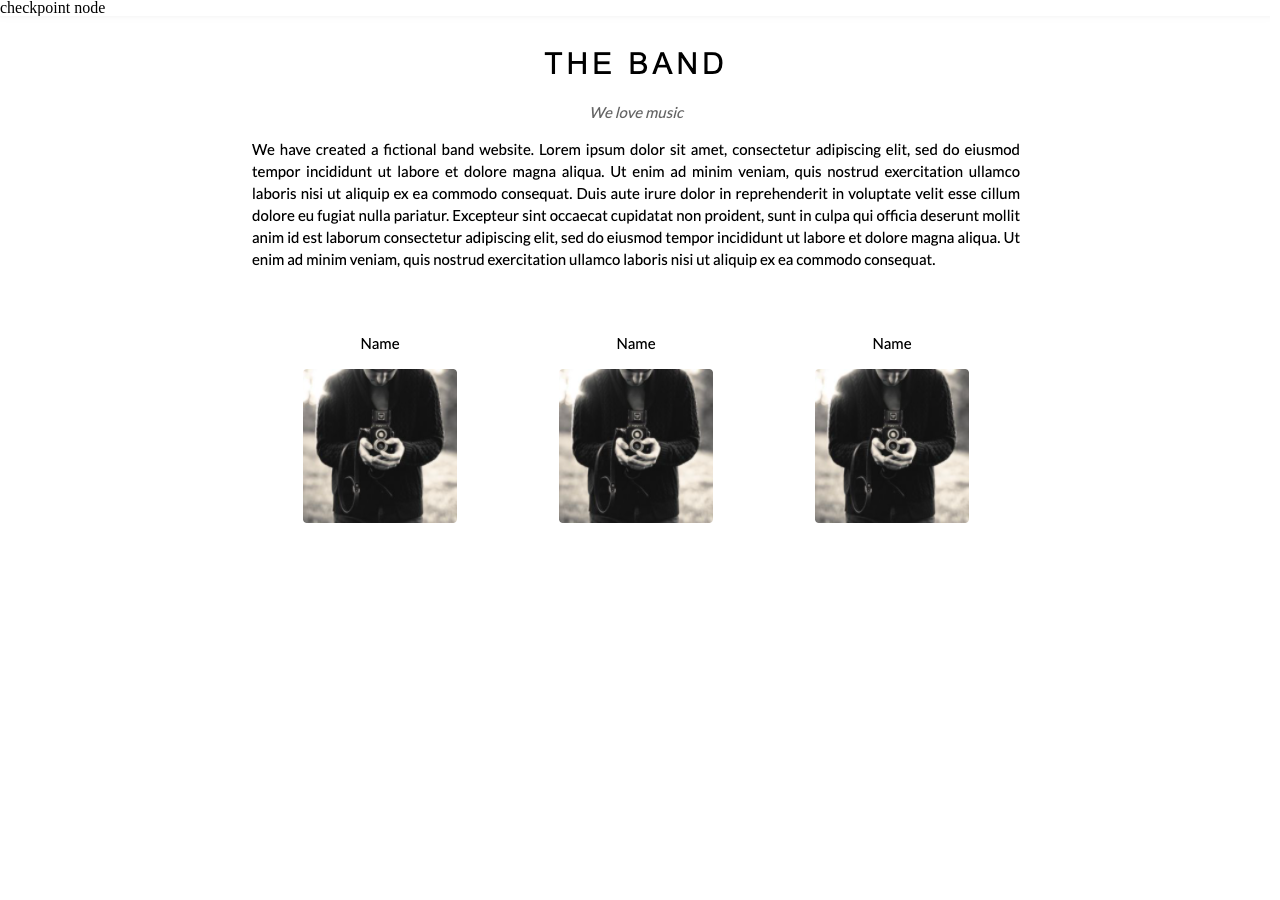
<file: block-BNaaep/index.html>
<!DOCTYPE html>
<html lang="en">
<head>
    <meta charset="UTF-8">
    <meta http-equiv="X-UA-Compatible" content="IE=edge">
    <meta name="viewport" content="width=device-width, initial-scale=1.0">
    <title>Document</title>
    <!-- css -->

    <link rel="stylesheet" href="./assets/style.css">
</head>
<body>
    <header>
        <h1>
            checkpoint node
        </h1>
    </header>
    <main>
        <figure>
            <img src="./assets/index.png" alt="index">
        </figure>

    </main>
</body>
</html>
</file>
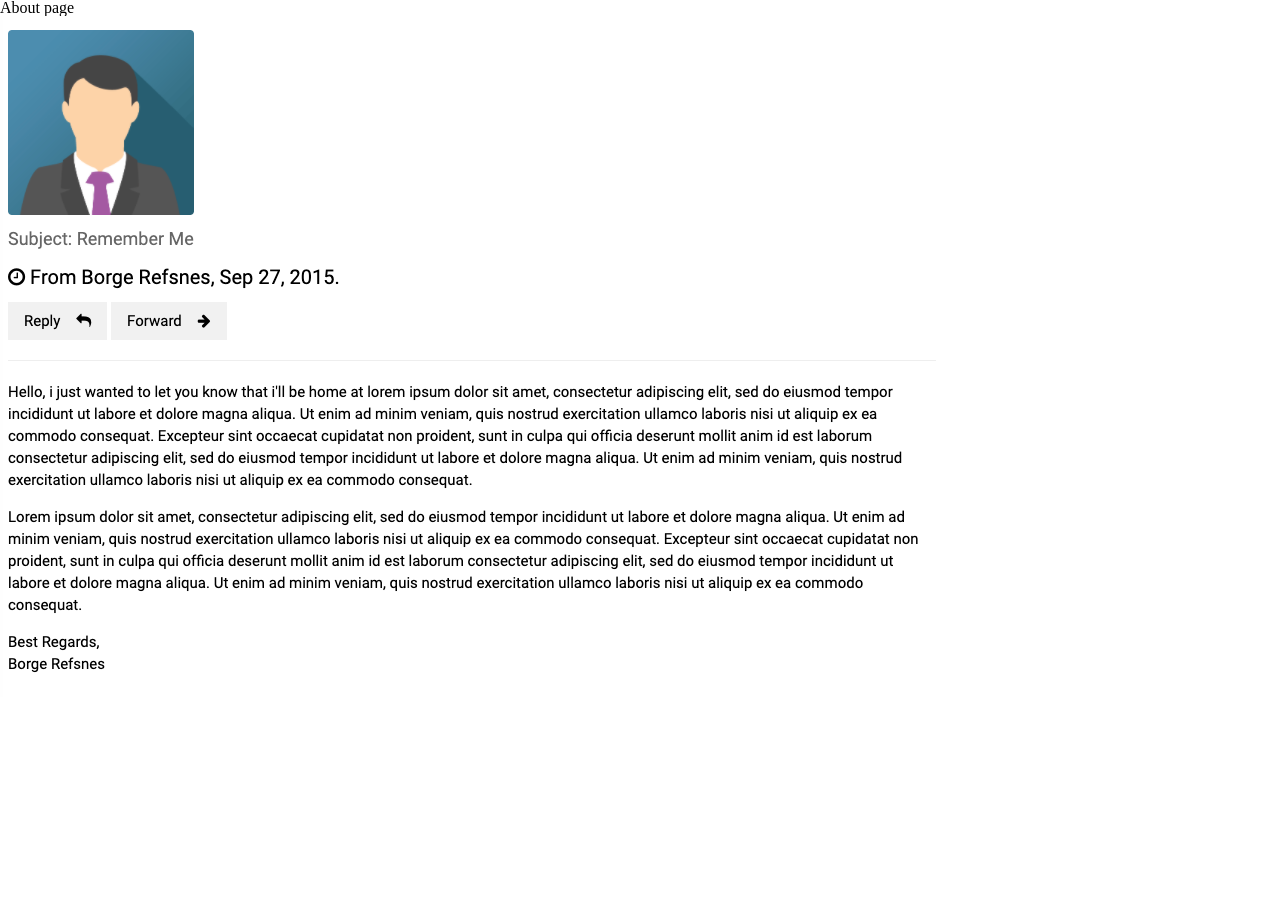
<file: block-BNaaep/about.html>
<!DOCTYPE html>
<html lang="en">
<head>
    <meta charset="UTF-8">
    <meta http-equiv="X-UA-Compatible" content="IE=edge">
    <meta name="viewport" content="width=device-width, initial-scale=1.0">
    <title>Document</title>
      <!-- css -->

      <link rel="stylesheet" href="./assets/style.css">
</head>
<body>
    <header>
        <h1>
            About page
        </h1>
    </header>
    <main>
        <figure>
            <img src="./assets/about.png" alt="about">
        </figure>
    </main>
</body>
</html>
</file>
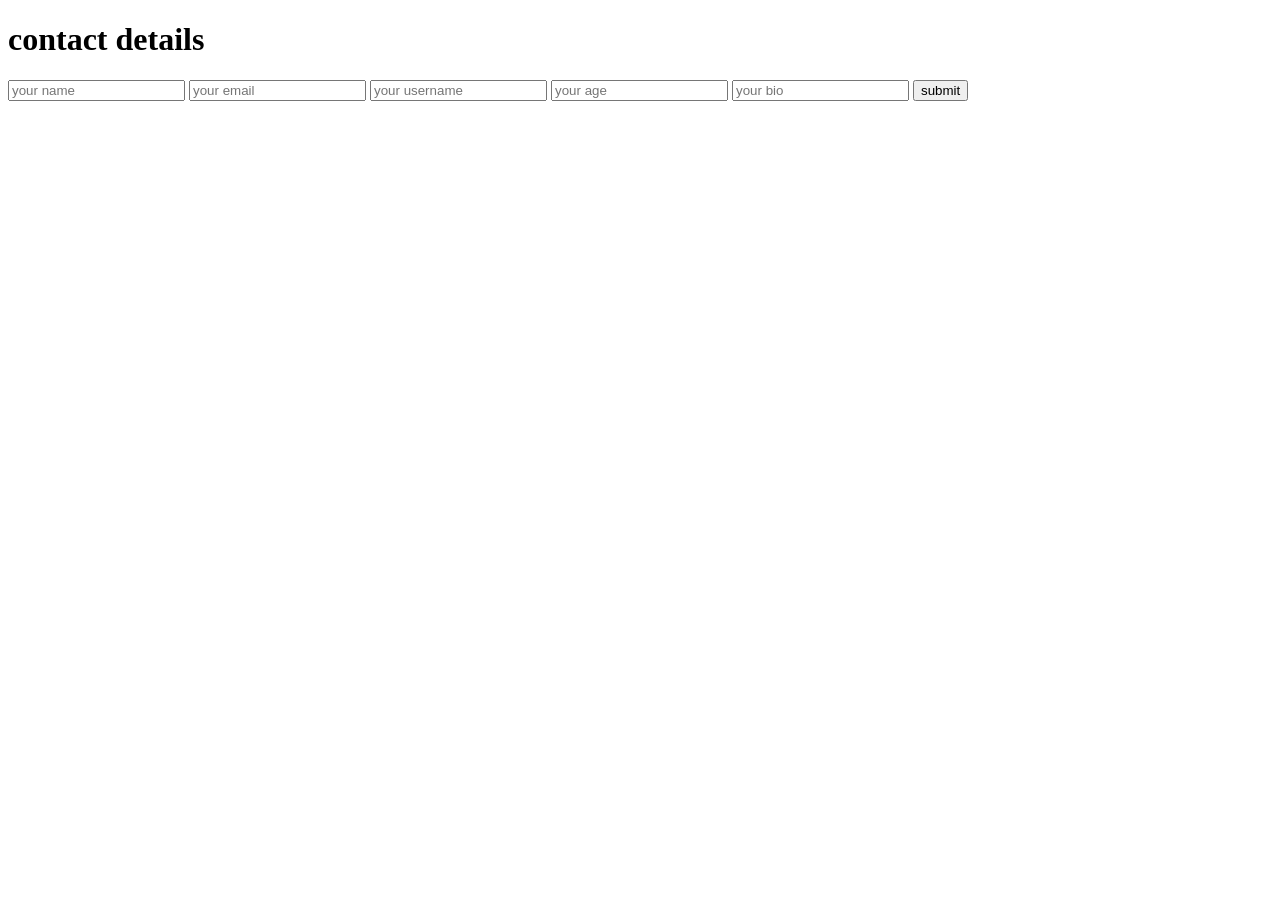
<file: block-BNaaep/contact.html>
<!DOCTYPE html>
<html lang="en">
<head>
    <meta charset="UTF-8">
    <meta http-equiv="X-UA-Compatible" content="IE=edge">
    <meta name="viewport" content="width=device-width, initial-scale=1.0">
    <title>Document</title>
</head>
<body>
    <header>
       <h1> contact details </h1>
    </header>
    <main>
        <form action="/contact" method="POST">
            <input type="text" name="name" placeholder="your name">
            <input type="email" name="email" placeholder="your email">
            <input type="text" name="username" placeholder="your username">
            <input type="number" name="age" placeholder="your age">
            <input type="text" name="bio" placeholder="your bio">
            <input type="submit" value="submit">
        </form>
    </main>
</body>
</html>
</file>
<file: block-BNaaep/assets/style.css>
/* http://meyerweb.com/eric/tools/css/reset/ 
   v2.0 | 20110126
   License: none (public domain)
*/

html, body, div, span, applet, object, iframe,
h1, h2, h3, h4, h5, h6, p, blockquote, pre,
a, abbr, acronym, address, big, cite, code,
del, dfn, em, img, ins, kbd, q, s, samp,
small, strike, strong, sub, sup, tt, var,
b, u, i, center,
dl, dt, dd, ol, ul, li,
fieldset, form, label, legend,
table, caption, tbody, tfoot, thead, tr, th, td,
article, aside, canvas, details, embed, 
figure, figcaption, footer, header, hgroup, 
menu, nav, output, ruby, section, summary,
time, mark, audio, video {
    margin: 0;
    padding: 0;
    border: 0;
    font-size: 100%;
    font: inherit;
    vertical-align: baseline;
}
/* HTML5 display-role reset for older browsers */
article, aside, details, figcaption, figure, 
footer, header, hgroup, menu, nav, section {
    display: block;
}
body {
    line-height: 1;
}
ol, ul {
    list-style: none;
}
blockquote, q {
    quotes: none;
}
blockquote:before, blockquote:after,
q:before, q:after {
    content: '';
    content: none;
}
table {
    border-collapse: collapse;
    border-spacing: 0;
}


/*  */
</file>
